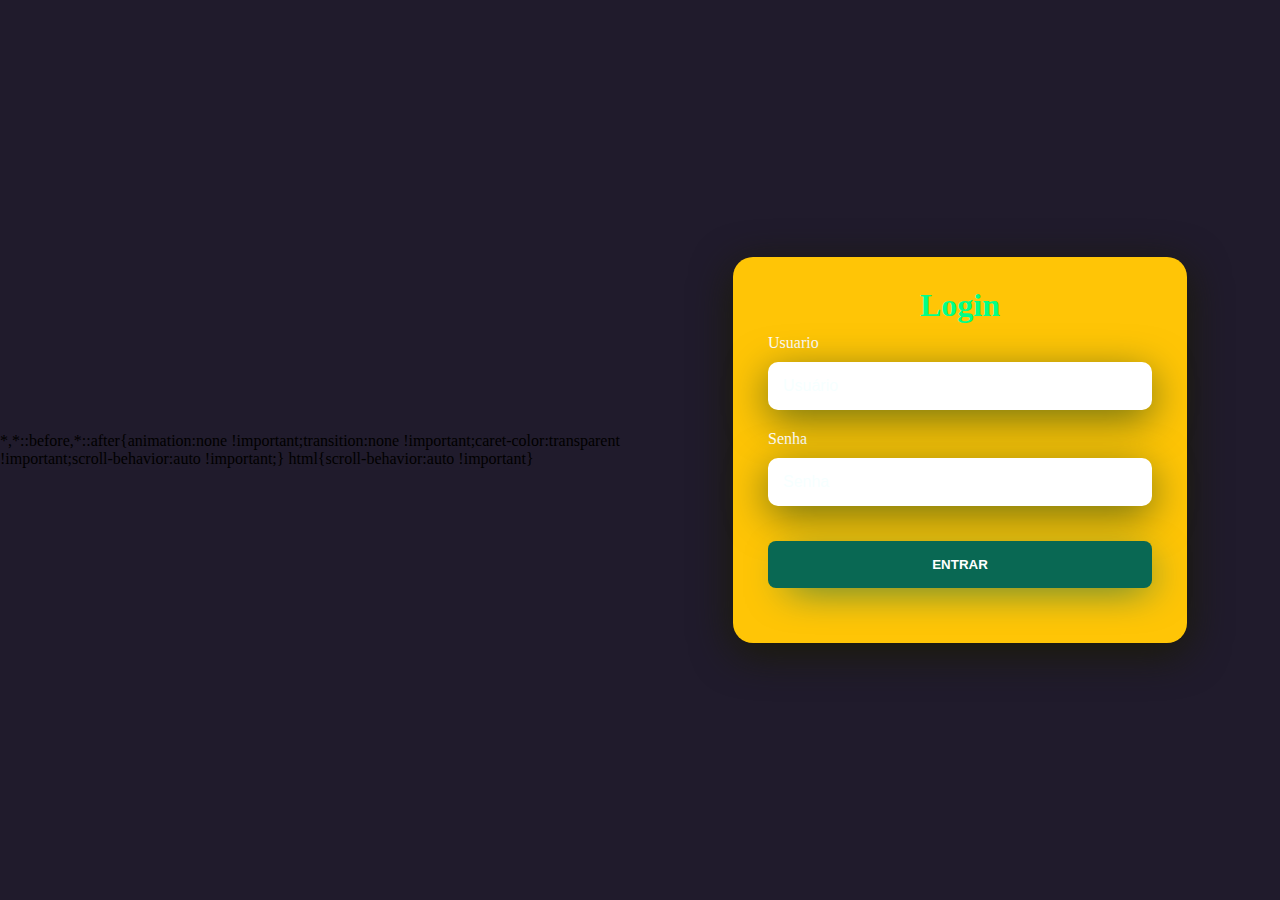
<file: entrar.html>
<!DOCTYPE html>
<html lang="pt-br">
   <head>
        <meta charset="UTF-8">
        <meta http-equiv="X-UA-Compatible" content="IE=edge">
        <link rel="stylesheet" href="./login.css">
        <meta name="viewport" content="width=device-width, initial-scale=1.0">
        <title></title>
   </head>
 <body>
    <main> 
     <div class="right-login">
          <div class="card-login">
               <h1>Login</h1>
               <div class="textfield">
                    <label for="usuario">Usuario</label>
                    <input type="text" name="usuario" placeholder="Usuário">
               </div>

                <div class="textfield">
                     <label for="senha">Senha</label>
                     <input type="password" name="usuario" placeholder="Senha">
                </div>
                <button class="btn-login">Entrar</button>
          </div>
     </div>
    </main>
 </body>
</html>
</file>
<file: login.css>
* {
    margin: 0;
    display: flex;
    align-items: center;
    justify-content: center;
}

body {
    background: #201b2c;
}

.main-login {
    width: 100vw;
    height: 100vh;
    background: #201b2c;
    display: flex;
    justify-content: center;
    align-items: center;
}

.left-login {
    width: 50vw;
    height: 100vh;
    display: flex;
    justify-content: center;
    align-items: center;
    flex-direction: column;
}

.left-login > h1 {
    color: orangered;
}

.right-login {
    width: 50vw;
    height: 100vh;
    display: flex;
    justify-content: center;
    align-items: center;
}

.card-login {
    width: 60%;
    display: flex;
    align-items: center;
    justify-content: center;
    flex-direction: column;
    padding: 30px 35px;
    background: #ffc506;
    border-radius: 20px;
    box-shadow: 0px 10px 40px rgb(27, 27, 6) ;
}

.card-login > h1 {
    color: #00ff88;
    font-weight: 800;
    margin: 0;
}

.textfield {
    display: flex;
    flex-direction: column;
    align-items: flex-start;
    justify-content: center;
    margin: 10px 0px;
    width: 100%;
}

.textfield > input {
    width: 100%;
    border: none;
    border-radius: 10px;
    padding: 15px;
    font-size: 12pt;
    box-shadow: 0px 10px 40px rgb(112, 114, 18) ;
    outline: none;
    box-sizing: border-box;
    color: rgb(0, 0, 0);
}

.textfield > label {
    color: white;
    margin-bottom: 10px;
}

.textfield > input::placeholder {
    color: #f0ffff94;
}

.btn-login {
    width: 100%;
    padding: 16px 0px;
    margin: 25px;
    border: none;
    border-radius: 8px;
    outline: none;
    text-transform: uppercase;
    font-weight: 800;
    color: white;
    /* color: #27e4bb; */
    background: #096853;
    cursor:pointer ;
    box-shadow: 8px 10px 40px -12px #096853 ;
}

label {
    
}
</file>
